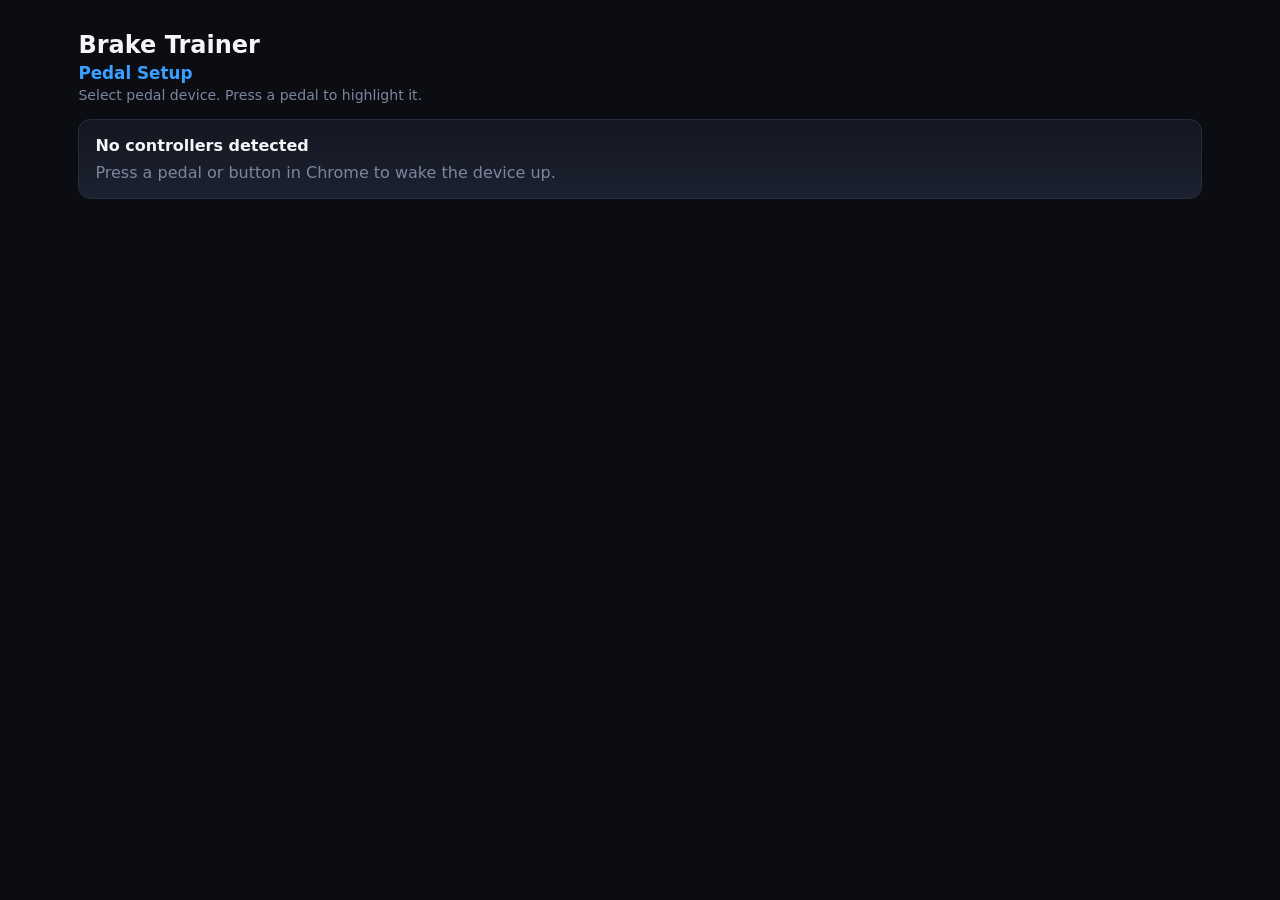
<file: index.html>
<!DOCTYPE html>
<html>
<head>
    <title>Brake Telemetry</title>
    <link rel="stylesheet" href="style.css">
</head>
<body>
    <div class="shell">
        <div class="header">
            <div class="title-group">
                <h1 id="main-title">Brake Trainer</h1>
                <h2 id="sub-title">Pedal Setup</h2>
                <p id="mode-description">Select pedal device. Press a pedal to highlight it.</p>
            </div>
            
            <div id="mode-toolbar" class="toolbar" hidden>
                <div class="mode-container">
                    <button id="btn-trail" class="mode-btn active">Trail</button>
                    <button id="btn-hold" class="mode-btn">Hold</button>
                    <button id="btn-flappy" class="mode-btn" style="display: none;">Flappy</button>
                </div>
                <button id="change-device-btn" class="icon-btn">↺</button>
            </div>
        </div>

        <div id="setup-view"></div>

        <div id="practice-view">
            <div class="canvas-container">
                <canvas id="telemetry-canvas"></canvas>
            </div>

            <div id="trail-controls" class="controls-panel">
                <div class="settings-row">
                    <div class="row-label">Brake Pressure</div>
                    <div class="input-group">
                        <input type="checkbox" id="rand-p-toggle">
                        <label for="rand-p-toggle">Randomize</label>
                    </div>
                    <div class="input-group">
                        <label for="p-swing">Min:</label>
                        <input type="number" id="p-swing" value="40" min="1" max="100" step="1" disabled>%
                    </div>
                    <div class="input-group">
                        <label for="target-pressure">Max:</label>
                        <input type="number" id="target-pressure" value="80" min="1" max="100" step="1">%
                    </div>
                </div>

                <div class="settings-row">
                    <div class="row-label">Target Duration</div>
                    <div class="input-group">
                        <input type="checkbox" id="rand-t-toggle">
                        <label for="rand-t-toggle">Randomize</label>
                    </div>
                    <div class="input-group">
                        <label for="t-swing">Min:</label>
                        <input type="number" id="t-swing" value="1.5" min="0.5" max="10" step="0.1" disabled>s
                    </div>
                    <div class="input-group">
                        <label for="target-time">Max:</label>
                        <input type="number" id="target-time" value="3.0" min="0.5" max="10" step="0.1">s
                    </div>
                </div>

                <div class="settings-row" id="hold-tolerance-row">
                    <div class="row-label">Hold Tolerance</div>
                    <div class="input-group"></div>
                    <div class="input-group"></div>
                    <div class="input-group">
                        <label for="hold-tolerance">± Range:</label>
                        <input type="number" id="hold-tolerance" value="2" min="0" max="10" step="1">%
                    </div>
                </div>
            </div>
        </div>
    </div>

    <script>
    // DOM Selectors

        const setupView = document.getElementById('setup-view');
        const practiceView = document.getElementById('practice-view');
        const changeDeviceBtn = document.getElementById('change-device-btn');
        const canvas = document.getElementById('telemetry-canvas');
        const ctx = canvas.getContext('2d');
        const modeToolbar = document.getElementById('mode-toolbar');
        const pageTitle = document.getElementById('sub-title');
        const modeDescription = document.getElementById('mode-description');
        const controls = document.getElementById('trail-controls');
        const pCheck = document.getElementById('rand-p-toggle');
        const holdRow = document.getElementById('hold-tolerance-row');

    // Global States

        const state = {
            view: 'SETUP',
            activeMode: 'TRAIL',
            selectedDeviceIndex: null,
            selectedAxisIndex: null
        };

        const runState = {
            currentPeak: 80,
            currentTime: 3.0,
            trailCycleStart: 0,
            holdStartTime: null,
            requiredHoldTime: null,
            scoreResetTimer: null, // Tracks how long user has been out of hold zone
            score: 0,
            hiScore: parseInt(localStorage.getItem('brake_hold_hi')) || 0,
            scoreResetThreshold: 1500 // ms - how long user can be out of hold zone before score resets
        };

        const flappyState = {
            playerY: 0,
            playerX: 150,
            playerSize: 6,
            gates: [],
            gateSpeed: 3,
            gateWidth: 4,
            gateGap: 90,
            score: 0,
            hiScore: parseInt(localStorage.getItem('brake_flappy_hi')) || 0,
            frame: 0,
            level: 1
        };

        const restingBaselines = {};
        const axisInversions = {};
        const windowSizeMs = 10000; 
        const pastOffsetMs = 5000;

        let telemetryData = [];
        let secretClicks = 0;
        let secretTimer = null;

        // Hardware
        function getConnectedGamepads() {
            return Array.from(navigator.getGamepads()).filter(Boolean);
        }

        function normalizeAxisValue(value, baseline = -1, inverted = false) {
            const percent = ((value + 1) / 2) * 100;
            const basePercent = ((baseline + 1) / 2) * 100;
            if (inverted) return Math.max(0, basePercent - percent);
            return Math.max(0, percent - basePercent);
        }

        function shortenDeviceName(name) {
            return name.split("(")[0].trim();
        }

        function getControllerColor(index) {
            const palette = ["90, 201, 255", "255, 130, 112", "116, 232, 171", "255, 196, 92", "187, 153, 255"];
            return palette[index % palette.length];
        }

        function getDeviceMovement(gpIndex, axes) {
            if (!axes.length) return 0;
            if (!restingBaselines[gpIndex]) {
                restingBaselines[gpIndex] = [...axes];
                return 0;
            }
            let totalDelta = 0;
            const baseline = restingBaselines[gpIndex];
            for (let i = 0; i < axes.length; i++) {
                totalDelta += Math.abs(axes[i] - (baseline[i] || 0));
            }
            const avgDelta = totalDelta / axes.length;
            if (avgDelta < 0.02) return 0;
            return Math.min(avgDelta * 2.5, 1.0);
        }

        function getSelectedAxisValue() {
            const gamepads = getConnectedGamepads();
            const gp = gamepads.find(g => g.index === state.selectedDeviceIndex);
            if (gp && state.selectedAxisIndex !== null) {
                return normalizeAxisValue(gp.axes[state.selectedAxisIndex]) / 100;
            }
            return 0;
        }

        // View & UI

        function setView(viewMode) {
            state.view = viewMode;

            if (viewMode === 'SETUP') {
                pageTitle.textContent = "Pedal Setup";
                modeDescription.textContent = "Select pedal device. Press a pedal to highlight it.";
                modeToolbar.hidden = true;
                setupView.style.display = 'grid';
                practiceView.style.display = 'none';
                renderSetup();
            } else {
                modeToolbar.hidden = false;
                setupView.style.display = 'none';
                practiceView.style.display = 'flex';
                telemetryData = []; 
                resizeCanvas();
                switchMode('TRAIL'); 
            }
        }

        function renderSetup() {
            const gamepads = getConnectedGamepads();

            if (gamepads.length === 0) {
                setupView.innerHTML = `
                    <div class="card" style="grid-column: 1 / -1;">
                        <div class="device-name">No controllers detected</div>
                        <p style="color:var(--muted); margin:8px 0 0;">Press a pedal or button in Chrome to wake the device up.</p>
                    </div>
                `;
                return;
            }

            setupView.innerHTML = gamepads.map((gp) => {
                const isSelected = gp.index === state.selectedDeviceIndex;
                const deviceColor = getControllerColor(gp.index);

                const axisMarkup = isSelected ? `
                    <div style="color: var(--muted); font-size: 0.85rem; margin-bottom: 12px;">
                        Press your pedal to find the axis, click it to launch.
                    </div>
                    <div class="axis-list">
                        ${gp.axes.map((_, idx) => `
                            <div class="axis-box" data-axis-index="${idx}" data-device-index="${gp.index}">
                                <div class="pedal-meter">
                                    <div class="pedal-fill" id="fill-${gp.index}-${idx}" 
                                         style="height: ${normalizeAxisValue(gp.axes[idx], (restingBaselines[gp.index] || [])[idx], axisInversions[`${gp.index}-${idx}`])}%"></div>
                                </div>
                                <div class="axis-label">A${idx}</div>
                                <div class="invert-toggle" data-inv-key="${gp.index}-${idx}">
                                    <input type="checkbox" ${axisInversions[`${gp.index}-${idx}`] ? 'checked' : ''}>
                                    <span>Inv</span>
                                </div>
                            </div>
                        `).join('')}
                    </div>
                ` : "";

                return `
                    <div class="card ${isSelected ? 'selected' : ''}" data-device-index="${gp.index}" id="device-card-${gp.index}" style="--base-color: ${deviceColor}">
                        <div class="title-row">
                            <div class="device-name" title="${gp.id}">${shortenDeviceName(gp.id) || `Device ${gp.index}`}</div>
                            <div class="badge">${gp.axes.length}A</div>
                        </div>
                        ${axisMarkup}
                    </div>
                `;
            }).join('');

            setupView.querySelectorAll(".card[data-device-index]").forEach(card => {
                card.addEventListener("pointerdown", (e) => {
                    if (e.target.closest(".axis-box")) return;
                    state.selectedDeviceIndex = Number(card.dataset.deviceIndex);
                    state.selectedAxisIndex = null;
                    renderSetup();
                });
            });

            setupView.querySelectorAll(".axis-box[data-axis-index]").forEach(box => {
                box.addEventListener("pointerdown", () => {
                    state.selectedDeviceIndex = Number(box.dataset.deviceIndex);
                    state.selectedAxisIndex = Number(box.dataset.axisIndex);
                    setView('PRACTICE');
                });
            });
        }

        function switchMode(newMode) {
            state.activeMode = newMode;

        // Change the text based on what you click
        if (newMode === 'TRAIL') {
            pageTitle.textContent = "Trail Practice";
            modeDescription.textContent = "Press the brake up to the target pressure. Trail off to the target line.";
        } else if (newMode === 'HOLD') {
            pageTitle.textContent = "Threshold Hold";
            modeDescription.textContent = "Hold target pressure within the threshold.";
        } else if (newMode === 'FLAPPY') {
            pageTitle.textContent = "Flappy Brake";
            modeDescription.textContent = "Try and beat your high score.";
        }

            document.getElementById('btn-trail').classList.toggle('active', newMode === 'TRAIL');
            document.getElementById('btn-hold').classList.toggle('active', newMode === 'HOLD');
            document.getElementById('btn-flappy').classList.toggle('active', newMode === 'FLAPPY');

            telemetryData = []; 
            runState.score = 0;

            if (newMode === 'FLAPPY') {
                controls.style.visibility = 'hidden';
                flappyState.gates = [];
                flappyState.score = 0;
                flappyState.frame = 0;
                flappyState.level = 1;
                flappyState.gateGap = 90;
                flappyState.gateSpeed = 3;
                requestAnimationFrame(flappyTick);
            } else {
                controls.style.visibility = 'visible';
                if (newMode === 'HOLD') {
                    holdRow.style.display = 'grid';
                    pCheck.checked = true;
                    pCheck.disabled = true;
                    resetHoldState();
                } else {
                    if (newMode === 'TRAIL') {
                        runState.trailCycleStart = performance.now();
                        // Initialize with current UI values
                        runState.currentPeak = Number(document.getElementById('target-pressure').value) || 80;
                        runState.currentTime = Number(document.getElementById('target-time').value) || 3.0;
                    }
                    holdRow.style.display = 'none';
                    pCheck.disabled = false;
                    runState.holdStartTime = null; 
                }
            }
            syncRandomControls();
        }

        function syncRandomControls() {
            const pCheck = document.getElementById('rand-p-toggle');
            const tCheck = document.getElementById('rand-t-toggle');
            const pSwing = document.getElementById('p-swing');
            const tSwing = document.getElementById('t-swing');

            pSwing.disabled = !pCheck.checked;
            tSwing.disabled = !tCheck.checked;
        }

        function resizeCanvas() {
            if (state.view !== 'PRACTICE') return;
            const rect = canvas.getBoundingClientRect();
            const dpr = window.devicePixelRatio || 1;
            canvas.width = rect.width * dpr;
            canvas.height = rect.height * dpr;
            ctx.scale(dpr, dpr);
            // No need to set style width/height as CSS handles it (100%)
        }

        // Canvas Drawing

        function drawCanvas(now, currentBrake) {
            const w = canvas.width;
            const h = canvas.height;

            ctx.clearRect(0, 0, w, h);

            const baseP = state.activeMode === 'HOLD' ? runState.currentPeak : (Number(document.getElementById('target-pressure').value) || 80);
            const pixelsPerSec = w / (windowSizeMs / 1000);

            // 1. Draw Grid
            ctx.lineWidth = 1;
            ctx.strokeStyle = '#1a1f2e';
            ctx.fillStyle = '#6a7282'; 
            ctx.font = '12px monospace';
            ctx.textAlign = 'center';

            [0.25, 0.5, 0.75].forEach(pct => {
                ctx.beginPath();
                ctx.moveTo(0, h - h * pct);
                ctx.lineTo(w, h - h * pct);
                ctx.stroke();
            });

            const halfWindowSec = (windowSizeMs / 1000) / 2;
            for (let sec = -Math.floor(halfWindowSec); sec <= Math.floor(halfWindowSec); sec++) {
                const x = (w / 2) + (sec * pixelsPerSec);
                if (x > 20 && x < w - 20) {
                    ctx.beginPath();
                    ctx.moveTo(x, 0);
                    ctx.lineTo(x, h); 
                    ctx.stroke();

                    const label = sec === 0 ? "0s" : (sec > 0 ? `+${sec}s` : `${sec}s`);
                    ctx.fillText(label, x, h - 8);
                }
            }

            // 2. Readout
            ctx.fillStyle = '#ffffff';
            ctx.font = 'bold 20px sans-serif';
            ctx.textAlign = 'left';
            ctx.fillText(`${Math.round(currentBrake)}%`, 20, 40);

            if (state.activeMode === 'HOLD') {
                ctx.font = 'bold 18px sans-serif';
                ctx.fillText(`Score: ${runState.score}`, 20, 70);
                
                ctx.font = '14px sans-serif';
                ctx.fillStyle = 'rgba(255, 255, 255, 0.5)';
                ctx.fillText(`Best: ${runState.hiScore}`, 20, 92);
            }

            // --- TRAIL MODE RANDOMIZER ---
            if (state.activeMode === 'TRAIL') {
                const elapsedMs = now - runState.trailCycleStart;
                const targetMs = runState.currentTime * 1000;

                if (elapsedMs >= targetMs) {
                    runState.trailCycleStart = now;

                    // Pick New Duration
                    const tCheck = document.getElementById('rand-t-toggle');
                    const baseT = Number(document.getElementById('target-time').value) || 3.0;
                    if (tCheck && tCheck.checked) {
                        const tMin = Number(document.getElementById('t-swing').value) || 1.5;
                        const minS = Math.round(Math.min(tMin, baseT) * 10);
                        const maxS = Math.round(Math.max(tMin, baseT) * 10);
                        runState.currentTime = (Math.floor(Math.random() * (maxS - minS + 1)) + minS) / 10;
                    } else {
                        runState.currentTime = baseT;
                    }

                    // Pick New Peak
                    const pCheck = document.getElementById('rand-p-toggle');
                    const baseP = Number(document.getElementById('target-pressure').value) || 80;
                    if (pCheck && pCheck.checked) {
                        const pMin = Number(document.getElementById('p-swing').value) || 40;
                        const min = Math.min(pMin, baseP);
                        const max = Math.max(pMin, baseP);
                        runState.currentPeak = Math.floor(Math.random() * (max - min + 1)) + min;
                    } else {
                        runState.currentPeak = baseP;
                    }
                }
            }

            // 4. Draw Horizontal Target
            const targetY = h - (runState.currentPeak / 100) * h;

            ctx.strokeStyle = runState.holdStartTime ? '#62d2a2' : 'rgba(255, 196, 92, 0.4)';  
            ctx.lineWidth = 2;
            ctx.setLineDash([6, 6]);  
            ctx.beginPath();
            ctx.moveTo(0, targetY);
            ctx.lineTo(w, targetY);
            ctx.stroke();
            ctx.setLineDash([]);

            // 5. Draw Vertical Red Target Line (Trail mode only)
            if (state.activeMode === 'TRAIL') {
                const targetTime = runState.trailCycleStart + (runState.currentTime * 1000);
                const timeDiffMs = targetTime - now;
                const targetX = (w / 2) + (timeDiffMs / windowSizeMs) * w;

                if (targetX > 0 && targetX < w) {
                    ctx.strokeStyle = '#ff8270'; 
                    ctx.lineWidth = 2;
                    ctx.beginPath();
                    ctx.moveTo(targetX, 0);
                    ctx.lineTo(targetX, h); 
                    ctx.stroke();
                }
            }

            // Draw Target % in Top Center (Hold mode only)
            if (state.activeMode === 'HOLD' || state.activeMode === 'TRAIL') {
                ctx.fillStyle = '#ffc45c';
                ctx.font = 'bold 32px monospace';
                ctx.textAlign = 'center';
                ctx.fillText(`${runState.currentPeak}%`, w / 2, 50);
            }

            // 6. User Trace
            const cutoff = now - pastOffsetMs;
            while (telemetryData.length > 0 && telemetryData[0].time < cutoff) {
                telemetryData.shift();
            }

            telemetryData.push({ time: now, val: currentBrake });

            if (telemetryData.length > 1) {
                ctx.strokeStyle = '#3aa0ff';
                ctx.lineWidth = 3;
                ctx.beginPath();

                let leadX = 0;
                let leadY = 0;

                telemetryData.forEach((pt, idx) => {
                    const timeDiff = pt.time - (now - pastOffsetMs);
                    const x = (timeDiff / windowSizeMs) * w;
                    const y = h - (pt.val / 100) * h;

                    if (idx === 0) ctx.moveTo(x, y);
                    else ctx.lineTo(x, y);

                    if (idx === telemetryData.length - 1) {
                        leadX = x;
                        leadY = y;
                    }
                });
                ctx.stroke();

                // --- VISUAL PROGRESS RING ---
                if (state.activeMode === 'HOLD' && runState.holdStartTime && runState.requiredHoldTime) {
                    const elapsed = (now - runState.holdStartTime) / 1000;
                    const pct = Math.min(elapsed / runState.requiredHoldTime, 1.0);

                    ctx.strokeStyle = 'rgba(255, 255, 255, 0.1)';
                    ctx.lineWidth = 4;
                    ctx.beginPath();
                    ctx.arc(leadX, leadY, 14, 0, Math.PI * 2);
                    ctx.stroke();

                    ctx.strokeStyle = '#62d2a2';
                    ctx.lineWidth = 4;
                    ctx.beginPath();
                    ctx.arc(leadX, leadY, 14, -Math.PI / 2, (-Math.PI / 2) + (Math.PI * 2 * pct));
                    ctx.stroke();
                }

                ctx.fillStyle = '#3aa0ff';
                ctx.beginPath();
                ctx.arc(leadX, leadY, 6, 0, Math.PI * 2);
                ctx.fill();
            }
        }

        // Loops & Ticks

        function resetFlappyGame() {
            flappyState.gates = [];
            flappyState.score = 0;
            flappyState.frame = 0;
            flappyState.level = 1;
            flappyState.gateGap = 90;
            flappyState.gateSpeed = 3;
            requestAnimationFrame(flappyTick);
        }

        function resetHoldState() {
            const pMin = Number(document.getElementById('p-swing').value) || 40;
            const pMax = Number(document.getElementById('target-pressure').value) || 80;
            const minP = Math.min(pMin, pMax);
            const maxP = Math.max(pMin, pMax);

            const oldPeak = runState.currentPeak;
            let newPeak = oldPeak;
            let attempts = 0;
            // Ensure the next target is at least 10% away from the current one for variety
            while (Math.abs(newPeak - oldPeak) < 10 && attempts < 20) {
                newPeak = Math.floor(Math.random() * (maxP - minP + 1)) + minP;
                attempts++;
            }
            runState.currentPeak = newPeak;
            runState.holdStartTime = null;
            runState.requiredHoldTime = null;
        }

        function flappyTick() {
            if (state.activeMode !== 'FLAPPY' || state.view !== 'PRACTICE') return;

            const now = performance.now();
            const w = canvas.width;
            const h = canvas.height;

            ctx.clearRect(0, 0, w, h);

            // 1. Get Live Brake Pedal (0 to 100)
            let currentBrake = 0;
            const gamepads = getConnectedGamepads();
            const gp = gamepads.find(g => g.index === state.selectedDeviceIndex);
            if (gp && state.selectedAxisIndex !== null) {
                const baseline = restingBaselines[gp.index] ? restingBaselines[gp.index][state.selectedAxisIndex] : -1;
                const inverted = axisInversions[`${gp.index}-${state.selectedAxisIndex}`] || false;
                currentBrake = normalizeAxisValue(gp.axes[state.selectedAxisIndex], baseline, inverted);
            }

            // 2. Background Grid
            ctx.lineWidth = 1;
            ctx.strokeStyle = '#1a1f2e';
            
            [0.25, 0.5, 0.75].forEach(pct => {
                ctx.beginPath();
                ctx.moveTo(0, h - h * pct);
                ctx.lineTo(w, h - h * pct);
                ctx.stroke();
            });

            const pixelsPerSec = w / (windowSizeMs / 1000);
            const halfWindowSec = (windowSizeMs / 1000) / 2;
            for (let sec = -Math.floor(halfWindowSec); sec <= Math.floor(halfWindowSec); sec++) {
                const x = (w / 2) + (sec * pixelsPerSec);
                if (x > 20 && x < w - 20) {
                    ctx.beginPath();
                    ctx.moveTo(x, 0);
                    ctx.lineTo(x, h); 
                    ctx.stroke();
                }
            }

            // 3. Blue Trace
            const cutoff = now - pastOffsetMs;
            while (telemetryData.length > 0 && telemetryData[0].time < cutoff) {
                telemetryData.shift();
            }

            telemetryData.push({ time: now, val: currentBrake });

            if (telemetryData.length > 1) {
                ctx.strokeStyle = '#3aa0ff';
                ctx.lineWidth = 3;
                ctx.beginPath();

                let leadX = 0;
                let leadY = 0;

                telemetryData.forEach((pt, idx) => {
                    const timeDiff = pt.time - (now - pastOffsetMs);
                    const x = (timeDiff / windowSizeMs) * w;
                    const y = h - (pt.val / 100) * h;

                    if (idx === 0) ctx.moveTo(x, y);
                    else ctx.lineTo(x, y);

                    if (idx === telemetryData.length - 1) {
                        leadX = x;
                        leadY = y;
                    }
                });
                ctx.stroke();

                ctx.fillStyle = '#3aa0ff';
                ctx.beginPath();
                ctx.arc(leadX, leadY, 6, 0, Math.PI * 2); 
                ctx.fill();
            }

            // 4. Spawn Gates
            flappyState.frame++;
            if (flappyState.frame % 180 === 0) {
                const minGapY = 20; 
                const maxGapY = h - flappyState.gateGap - 20; 
                const gapTop = Math.random() * (maxGapY - minGapY) + minGapY;

                flappyState.gates.push({
                    x: w,
                    gapTop: gapTop,
                    gapBottom: gapTop + flappyState.gateGap,
                    passed: false
                });
            }

            // 5. Draw Red Gates & Check Collision
            ctx.strokeStyle = '#ff8270'; 
            ctx.lineWidth = 2;

            for (let i = flappyState.gates.length - 1; i >= 0; i--) {
                const gate = flappyState.gates[i];
                gate.x -= flappyState.gateSpeed;

                ctx.beginPath();
                ctx.moveTo(gate.x, 0);
                ctx.lineTo(gate.x, gate.gapTop);
                ctx.stroke();

                ctx.beginPath();
                ctx.moveTo(gate.x, gate.gapBottom);
                ctx.lineTo(gate.x, h);
                ctx.stroke();

                const leadX = w / 2;
                const leadY = h - (currentBrake / 100) * h;

                const hitHorizontally = (leadX > gate.x - 4) && (leadX < gate.x + 4);
                const hitVertically = (leadY < gate.gapTop) || (leadY > gate.gapBottom);

                if (hitHorizontally && hitVertically) {
                    if (flappyState.score > flappyState.hiScore) {
                        flappyState.hiScore = flappyState.score;
                        localStorage.setItem('brake_flappy_hi', flappyState.hiScore);
                    }
                    flappyState.gates = [];
                    flappyState.score = 0;
                    flappyState.level = 1;
                    flappyState.gateGap = 90;
                    flappyState.gateSpeed = 3;
                    break;
                }

                if (!gate.passed && gate.x < leadX) {
                    flappyState.score++;
                    gate.passed = true;

                    // Level up every 10 gates
                    const newLevel = Math.floor(flappyState.score / 10) + 1;
                    if (newLevel > flappyState.level) {
                        flappyState.level = newLevel;
                        
                        // Alternate difficulty scaling:
                        if (newLevel % 2 === 0) {
                            // Even levels: increase speed
                            flappyState.gateSpeed += 0.5;
                        } else {
                            // Odd levels: shrink the gap (minimum 50px)
                            flappyState.gateGap = Math.max(50, flappyState.gateGap - 10);
                        }
                    }
                }

                if (gate.x < 0) {
                    flappyState.gates.splice(i, 1);
                }
            }

            // 6. Score Readout
            ctx.fillStyle = '#ffffff';
            ctx.textAlign = 'left';
            ctx.font = 'bold 20px sans-serif';
            ctx.fillText(`Score: ${flappyState.score}`, 20, 40);

            ctx.font = 'bold 16px sans-serif';
            ctx.fillText(`Level: ${flappyState.level}`, 140, 40);
            
            ctx.font = '14px sans-serif';
            ctx.fillStyle = 'rgba(255, 255, 255, 0.5)';
            ctx.fillText(`Best: ${flappyState.hiScore}`, 20, 65);

            requestAnimationFrame(flappyTick);
        }

        function tick() {
            const gamepads = getConnectedGamepads();
            const now = performance.now();

            if (state.view === 'SETUP') {
                gamepads.forEach((gp) => {
                    const cardEl = document.getElementById(`device-card-${gp.index}`);
                    if (!cardEl) return;

                    const isSelected = gp.index === state.selectedDeviceIndex;
                    const movement = getDeviceMovement(gp.index, gp.axes);
                    const deviceColor = cardEl.style.getPropertyValue('--base-color');

                    if (!isSelected) {
                        const bgAlpha = (movement * 0.45).toFixed(3);
                        const borderAlpha = (0.2 + movement * 0.8).toFixed(3);
                        const glowSpread = (movement * 35).toFixed(1);

                        cardEl.style.background = `radial-gradient(circle at 50% 50%, rgba(${deviceColor}, ${bgAlpha}), transparent 70%), linear-gradient(180deg, rgba(27,31,39,0.95), rgba(35,41,54,0.95))`;
                        cardEl.style.borderColor = `rgba(${deviceColor}, ${borderAlpha})`;
                        cardEl.style.filter = movement > 0 ? `drop-shadow(0 0 ${glowSpread}px rgba(${deviceColor}, ${movement * 0.65}))` : "none";
                    } else {
                        gp.axes.forEach((val, idx) => {
                            const fillEl = document.getElementById(`fill-${gp.index}-${idx}`);
                            if (fillEl) {
                                const baseline = (restingBaselines[gp.index] || [])[idx];
                                const inverted = axisInversions[`${gp.index}-${idx}`] || false;
                                fillEl.style.height = `${normalizeAxisValue(val, baseline, inverted)}%`;
                            }
                        });
                    }
                });

            } else if (state.view === 'PRACTICE' && (state.activeMode === 'TRAIL' || state.activeMode === 'HOLD')) {
                let currentBrake = 0;
                const gamepads = getConnectedGamepads();
                const gp = gamepads.find(g => g.index === state.selectedDeviceIndex);
                if (gp && state.selectedAxisIndex !== null) {
                    const baseline = restingBaselines[gp.index] ? restingBaselines[gp.index][state.selectedAxisIndex] : -1;
                    const inverted = axisInversions[`${gp.index}-${state.selectedAxisIndex}`] || false;
                    currentBrake = normalizeAxisValue(gp.axes[state.selectedAxisIndex], baseline, inverted);
                }
                
                drawCanvas(now, currentBrake);

                if (state.activeMode === 'HOLD') {
                    const target = runState.currentPeak;
                    const tolerance = Number(document.getElementById('hold-tolerance')?.value) || 3; 

                    if (currentBrake >= (target - tolerance) && currentBrake <= (target + tolerance)) {
                    runState.scoreResetTimer = null; // Reset the penalty timer when back on target
                        if (!runState.holdStartTime) {
                            runState.holdStartTime = now; 
                        } else {
                            const elapsed = (now - runState.holdStartTime) / 1000;
                            
                            const tMin = Number(document.getElementById('t-swing').value) || 1.0;
                            const tMax = Number(document.getElementById('target-time').value) || 3.0;
                            const minT = Math.min(tMin, tMax);
                            const maxT = Math.max(tMin, tMax);
                            
                            if (!runState.requiredHoldTime) {
                                runState.requiredHoldTime = Math.random() * (maxT - minT) + minT;
                            }

                            if (elapsed >= runState.requiredHoldTime) {
                                runState.score++;
                                if (runState.score > runState.hiScore) {
                                    runState.hiScore = runState.score;
                                    localStorage.setItem('brake_hold_hi', runState.hiScore);
                                }
                                resetHoldState();
                            }
                        }
                    } else {
                        runState.holdStartTime = null;
                        // Start/update score reset timer if out of hold zone
                        if (!runState.scoreResetTimer) runState.scoreResetTimer = now;
                        if (runState.score > 0 && (now - runState.scoreResetTimer) > runState.scoreResetThreshold) {
                            runState.score = 0;
                            runState.scoreResetTimer = null; // Reset timer after score reset
                        }
                    }
                }
            }

            requestAnimationFrame(tick);
        }

        // Initialization & Event Listeners

        // UI Interactions
        changeDeviceBtn.addEventListener('pointerdown', () => {
            Object.keys(restingBaselines).forEach(key => delete restingBaselines[key]);
            setView('SETUP');
        });
        document.getElementById('btn-trail').addEventListener('pointerdown', () => switchMode('TRAIL'));
        document.getElementById('btn-hold').addEventListener('pointerdown', () => switchMode('HOLD'));
        document.getElementById('btn-flappy').addEventListener('pointerdown', () => switchMode('FLAPPY'));

        // Randomizer Checkbox states
        document.getElementById('rand-p-toggle').addEventListener('change', syncRandomControls);
        document.getElementById('rand-t-toggle').addEventListener('change', syncRandomControls);

        // System Events
        window.addEventListener('resize', resizeCanvas);
        
        window.addEventListener("gamepadconnected", () => {
            if (state.view === 'SETUP') renderSetup();
        });
        
        window.addEventListener("gamepaddisconnected", (e) => {
            delete restingBaselines[e.gamepad.index];
            Object.keys(axisInversions).forEach(key => {
                if (key.startsWith(`${e.gamepad.index}-`)) delete axisInversions[key];
            });
            if (state.view === 'SETUP') renderSetup();
        });

        // Secret Easter Egg
        [document.getElementById('main-title'), pageTitle].forEach(el => {
            el.addEventListener('pointerdown', () => {
                if (state.view !== 'PRACTICE') return;

                secretClicks++;
                clearTimeout(secretTimer);
                secretTimer = setTimeout(() => {
                    secretClicks = 0;
                }, 1000);

                if (secretClicks === 5) {
                    secretClicks = 0;
                    switchMode('FLAPPY');
                }
            });
        });

        // 🏁 BOOT THE APP
        setView('SETUP');
        syncRandomControls();
        tick(); // Kicks off the requestAnimationFrame loop
    </script>
</body>
</html>
</file>
<file: style.css>
:root {
    --bg: #0b0d13;
    --panel: #141721;
    --panel-2: #1c2130;
    --text: #f3f5f7;
    --muted: #7a879e;
    --accent: #62d2a2;
    --accent-2: #3aa0ff;
    --border: #262c3d;
}

* {
    box-sizing: border-box;
}

body {
    margin: 0;
    padding: 16px;
    font-family: ui-sans-serif, system-ui, sans-serif;
    background-color: var(--bg);
    color: var(--text);
    height: 100vh;
    display: flex;
    flex-direction: column;
    overflow: hidden;
}

.shell {
    width: 90%;
    max-width: 90vw;
    margin: 15px auto;
    flex: 1;
    display: flex;
    flex-direction: column;
    justify-content: flex-start;
    height: 100%;
}

.header {
    display: flex;
    justify-content: space-between;
    align-items: flex-start;
    margin-bottom: 16px;
}

.title-group {
    display: flex;
    flex-direction: column;
    gap: 4px;
    text-align: left; /* Forces text to the left */
}

.title-group p {
    text-align: left; /* Overrides any inherited centering */
    margin: 0;
}

.toolbar {
    display: flex;
    align-items: center;
    gap: 16px;
    height: 40px;
}

.toolbar[hidden] {
    display: none !important;
}

.mode-container {
    display: flex;
    align-items: center;
    gap: 8px;
    height: 100%;
}

.icon-btn {
    display: flex;
    align-items: center;
    justify-content: center;
    background: var(--panel);
    border: 1px solid var(--border);
    color: var(--text);
    height: 36px; 
    width: 42px;    
    border-radius: 6px;
    cursor: pointer;
    font-size: 1.2rem;
    padding: 0;
    transition: border-color 0.2s;
}

.icon-btn:hover {
    border-color: var(--accent-2);
}

h1, h2, p {
    margin: 0; /* Clears browser default padding/margin */
}

h1 {
    font-size: 1.5rem;
    color: var(--text);
    user-select: none;
}

#sub-title {
    font-size: 1.05rem;
    color: var(--accent-2); /* Your blue variable */
}

#mode-description {
    font-size: 0.88rem;
    color: var(--muted); /* Your grey variable */
    max-width: 500px; /* Keeps the text from stretching too wide */
}

button {
    background: transparent;
    color: var(--text);
    border: 1px solid var(--border);
    border-radius: 8px;
    padding: 8px 12px;
    font-size: 0.9rem;
    cursor: pointer;
    transition: border-color 100ms ease;
}

button:hover {
    border-color: var(--accent-2);
}

#setup-view {
    display: grid;
    grid-template-columns: repeat(auto-fit, minmax(280px, 1fr));
    gap: 16px;
    max-width: 1400px;
    width: 100%;
    margin: 0 auto;
    justify-content: center;
}

.card {
    background: linear-gradient(180deg, var(--panel), var(--panel-2));
    border: 1px solid var(--border);
    border-radius: 12px;
    padding: 16px;
    cursor: pointer;
    transition: border-color 100ms ease, transform 100ms ease;
    will-change: border-color, filter;
}

.card:hover {
    transform: translateY(-2px);
    border-color: var(--accent-2);
}

.card.selected {
    border-color: var(--accent);
    box-shadow: 0 0 0 2px rgba(98, 210, 162, 0.5);
}

.title-row {
    display: flex;
    align-items: center;
    justify-content: space-between;
    gap: 12px;
}

.device-name {
    font-size: 1rem;
    font-weight: 700;
    white-space: nowrap;
    overflow: hidden;
    text-overflow: ellipsis;
}

.badge {
    color: var(--muted);
    font-size: 0.8rem;
    flex-shrink: 0;
}

.axis-list {
    display: flex;
    flex-wrap: wrap;
    gap: 8px;
    margin-top: 14px;
}

.axis-box {
    flex: 0 0 70px;
    padding: 8px 4px;
    border: 1px solid var(--border);
    border-radius: 8px;
    background: rgba(255, 255, 255, 0.02);
    cursor: pointer;
    display: flex;
    flex-direction: column;
    align-items: center;
    gap: 6px;
}

.pedal-meter {
    width: 10px;
    height: 60px;
    border-radius: 999px;
    background: rgba(255, 255, 255, 0.08);
    overflow: hidden;
    display: flex;
    align-items: flex-end;
}

.pedal-fill {
    width: 100%;
    border-radius: inherit;
    background: linear-gradient(180deg, var(--accent-2), var(--accent));
}

.axis-label {
    font-size: 0.7rem;
    color: var(--muted);
}

.invert-toggle {
    display: flex;
    align-items: center;
    gap: 4px;
    font-size: 0.65rem;
    color: var(--muted);
    margin-top: 2px;
}

.controls-panel {
    position: relative;
    background: var(--panel);
    border: 1px solid var(--border);
    border-radius: 12px;
    padding: 16px;
}

.settings-row {
    display: grid;
    grid-template-columns: 140px 120px 160px 160px;
    align-items: center;
    gap: 24px;
}

.row-label {
    font-weight: 600;
    color: var(--text);
    font-size: 0.95rem;
}

.input-group {
    display: flex;
    align-items: center;
    gap: 8px;
    font-size: 0.9rem;
}

.input-group label:first-child {
    width: 65px;
    text-align: right;
    flex-shrink: 0;
}

.input-group input[type="number"] {
    background: #07080b;
    border: 1px solid var(--border);
    color: var(--text);
    padding: 6px;
    border-radius: 6px;
    width: 70px;
    font-family: inherit;
}

.input-group input[type="number"]:disabled {
    background: #11141b;
    color: var(--muted);
    border-color: #1a1f2e;
    cursor: not-allowed;
    opacity: 0.6;
}

#practice-view {
    display: none;
    flex-direction: column;
    flex: 1;
    width: 100%;
    position: relative;
    gap: 16px;
}

.canvas-container {
    height: 500px;
    background: #07080b;
    border: 1px solid var(--border);
    border-radius: 12px;
    position: relative;
    overflow: hidden;
}

canvas {
    position: absolute;
    top: 0;
    left: 0;
    width: 100%;
    height: 100%;
    display: block;
}

.mode-btn {
    background: var(--panel);
    border: 1px solid var(--border);
    color: var(--text);
    padding: 0 14px; /* Removed vertical padding, using height instead */
    height: 36px;    /* Matches icon-btn height exactly */
    display: flex;
    align-items: center;
    justify-content: center;
    border-radius: 6px;
    cursor: pointer;
    font-size: 0.85rem;
    transition: background 0.2s, border-color 0.2s;
}

.mode-btn.active {
    border-color: var(--accent);
    color: var(--accent);
    background: rgba(98, 210, 162, 0.05);
}
</file>
